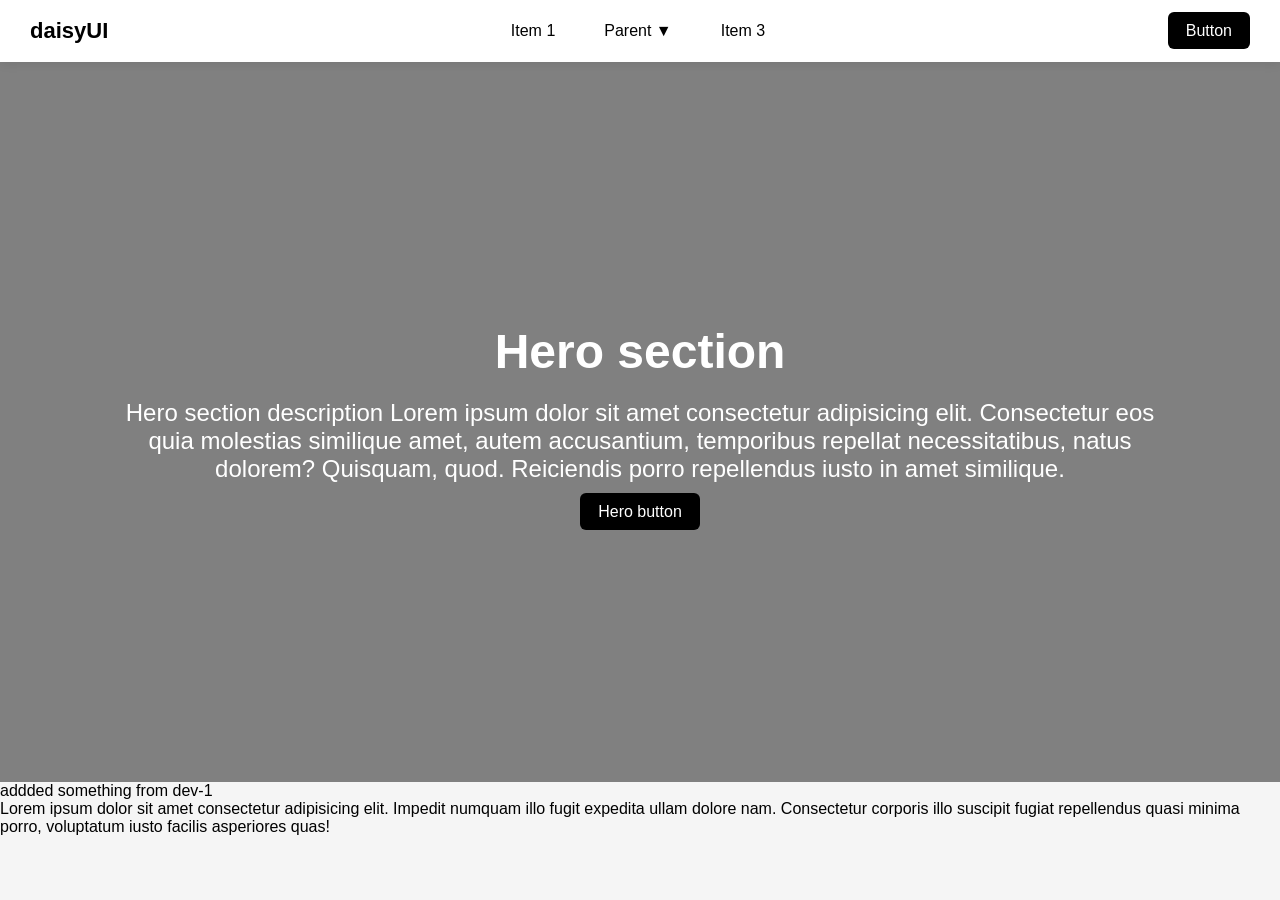
<file: index.html>
<!DOCTYPE html>
<html lang="en">

<head>
  <meta charset="UTF-8" />
  <meta name="viewport" content="width=device-width, initial-scale=1.0" />
  <link rel="stylesheet" href="./style.css" />
  <title>Plain HTML Navbar</title>

  <style>
    * {
      margin: 0;
      padding: 0;
      box-sizing: border-box;
      font-family: Arial, sans-serif;
    }

    body {
      background: #f5f5f5;
    }

    .navbar {
      display: flex;
      justify-content: space-between;
      align-items: center;
      padding: 14px 30px;
      background: white;
      box-shadow: 0 2px 10px rgba(0, 0, 0, 0.08);
      position: relative;
    }

    .logo {
      font-size: 22px;
      font-weight: bold;
      text-decoration: none;
      color: black;
    }

    .nav-links {
      display: flex;
      list-style: none;
      gap: 25px;
      align-items: center;
    }

    .nav-links li {
      position: relative;
    }

    .nav-links a {
      text-decoration: none;
      color: black;
      padding: 8px 12px;
      display: block;
    }

    .nav-links a:hover {
      background: #f0f0f0;
      border-radius: 6px;
    }

    /* Dropdown */
    .dropdown-menu {
      display: none;
      position: absolute;
      top: 40px;
      left: 0;
      background: white;
      min-width: 160px;
      box-shadow: 0 4px 12px rgba(0, 0, 0, 0.1);
      border-radius: 8px;
      overflow: hidden;
    }

    .dropdown-menu a {
      padding: 10px 15px;
    }

    .dropdown:hover .dropdown-menu {
      display: block;
    }

    /* Button */
    .btn {
      padding: 10px 18px;
      border: none;
      background: black;
      color: white;
      border-radius: 6px;
      cursor: pointer;
      text-decoration: none;
    }

    .btn:hover {
      opacity: 0.9;
    }

    /* Mobile Menu Button */
    .menu-btn {
      display: none;
      font-size: 24px;
      cursor: pointer;
      background: none;
      border: none;
    }

    /* Responsive */
    @media (max-width: 768px) {
      .menu-btn {
        display: block;
      }

      .navbar-center {
        display: none;
        position: absolute;
        top: 70px;
        left: 0;
        width: 100%;
        background: white;
        box-shadow: 0 4px 10px rgba(0, 0, 0, 0.08);
      }

      .navbar-center.active {
        display: block;
      }

      .nav-links {
        flex-direction: column;
        padding: 20px;
        gap: 10px;
      }

      .dropdown-menu {
        position: static;
        box-shadow: none;
        margin-top: 8px;
      }
    }
  </style>
</head>

<body>

  <nav class="navbar">

    <!-- Left -->
    <div class="navbar-start">
      <a href="#" class="logo">daisyUI</a>
    </div>

    <!-- Mobile Menu Button -->
    <button class="menu-btn" onclick="toggleMenu()">
      ☰
    </button>

    <!-- Center -->
    <div class="navbar-center" id="mobileMenu">
      <ul class="nav-links">

        <li><a href="#">Item 1</a></li>

        <li class="dropdown">
          <a href="#">Parent ▼</a>

          <ul class="dropdown-menu">
            <li><a href="#">Submenu 1</a></li>
            <li><a href="#">Submenu 2</a></li>
          </ul>
        </li>

        <li><a href="#">Item 3</a></li>

      </ul>
    </div>

    <!-- Right -->
    <div class="navbar-end">
      <a href="#" class="btn">Button</a>
    </div>

  </nav>

  <!-- Hero section -->
  <div class="hero-section">
    <div class="hero-content">
      <h1 class="hero-title">Hero section</h1>
      <p class="hero-description">Hero section description Lorem ipsum dolor sit amet consectetur adipisicing elit. Consectetur eos quia molestias similique amet, autem accusantium, temporibus repellat necessitatibus, natus dolorem? Quisquam, quod. Reiciendis porro repellendus iusto in amet similique.
        <p/>
        <a href="#" class="btn hero-btn">Hero button</a>
    </div>
  </div>



<div>
  addded something from dev-1

  <div>Lorem ipsum dolor sit amet consectetur adipisicing elit. Impedit numquam illo fugit expedita ullam dolore nam. Consectetur corporis illo suscipit fugiat repellendus quasi minima porro, voluptatum iusto facilis asperiores quas!</div>
</div>

  <script>
    function toggleMenu() {
      document.getElementById("mobileMenu").classList.toggle("active");
    }
  </script>

</body>

</html>
</file>
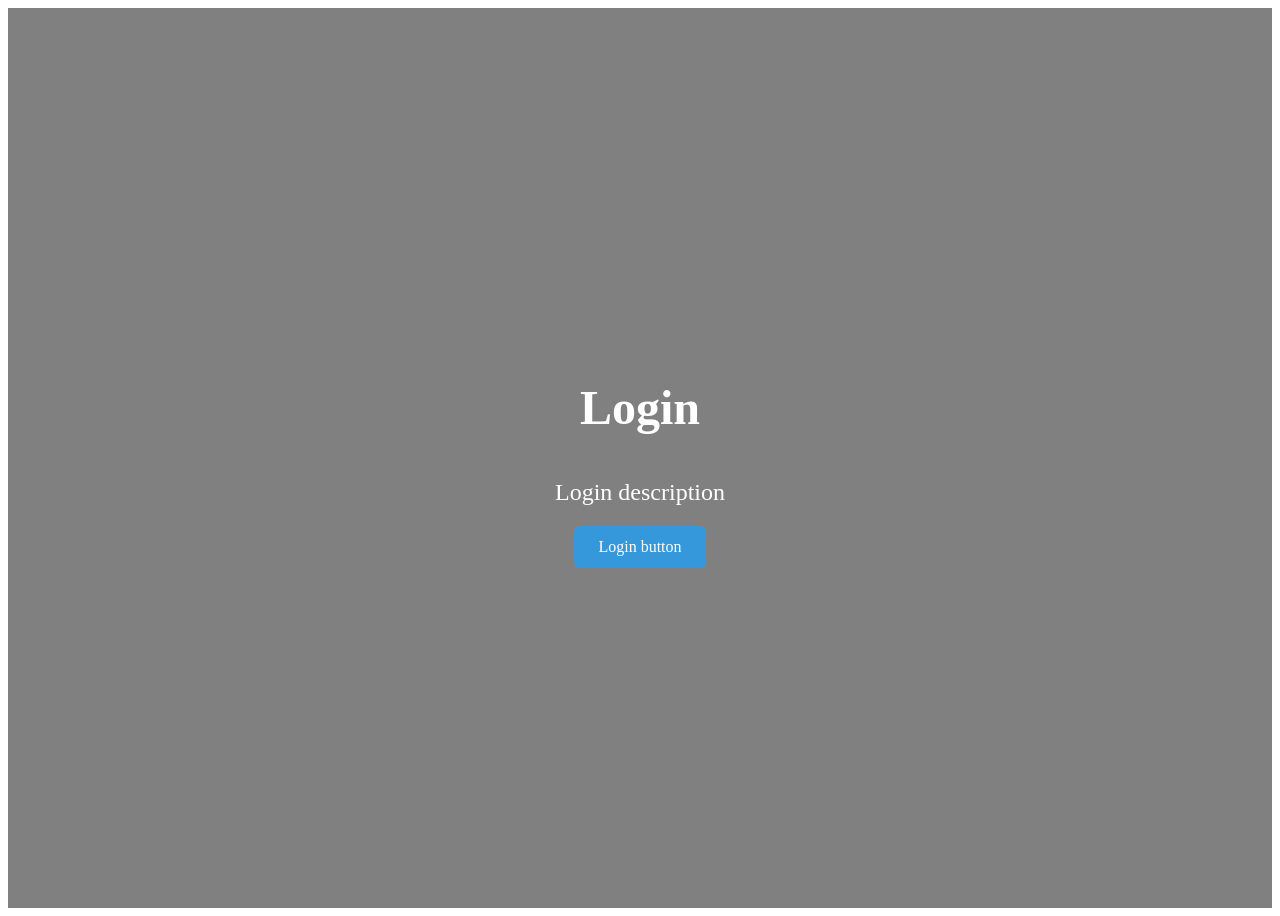
<file: login.html>
<!DOCTYPE html>
<html lang="en">
<head>
  <meta charset="UTF-8">
  <meta name="viewport" content="width=device-width, initial-scale=1.0">
  <title>Document</title>
  <style>
    .login-container {
      width: 100%;
      height: 100vh;
      background-color: gray;
    }
    .login-content {
      display: flex;
      flex-direction: column;
      justify-content: center;
      align-items: center;
      height: 100%;
    }
    .login-title {
      font-size: 48px;
      font-weight: bold;
      color: white;
      margin-bottom: 20px;
      text-align: center;
    }
    .login-description {
      font-size: 24px;
      margin-bottom: 20px;
      color: white;
      text-align: center;
      padding-left: 100px;
      padding-right: 100px;
    }
    .login-btn {
      padding: 12px 24px;
      background-color: #3498db;
      color: white;
      border-radius: 6px;
      text-decoration: none;
    }
    .login-btn:hover {
      background-color: #2980b9;
    }
  </style>
</head>
<body>
  <div class="login-container">
    <div class="login-content">
      <h1 class="login-title">Login</h1>
      <p class="login-description">Login description</p>
      <a href="#" class="btn login-btn">Login button</a>
    </div>
  </div>
</body>
</html>
</file>
<file: style.css>
.hero-section {
    width: 100%;
    height: 80vh;
    background-color: gray;
    
}

.hero-content {
    display: flex;
    flex-direction: column;
    justify-content: center;
    align-items: center;
    height: 100%;
}

.hero-title {
    font-size: 48px;
    font-weight: bold;
    color: white;
    margin-bottom: 20px;
    text-align: center;
}

.hero-description {
    font-size: 24px;
    margin-bottom: 20px;
    color: white;
    text-align: center;
    padding-left: 100px;
    padding-right: 100px;
}

.hero-btn {
    padding: 12px 24px;
    background-color: #3498db;
    color: white;
    border-radius: 6px;
    text-decoration: none;
}

.hero-btn:hover {
    background-color: #2980b9;
}
</file>
